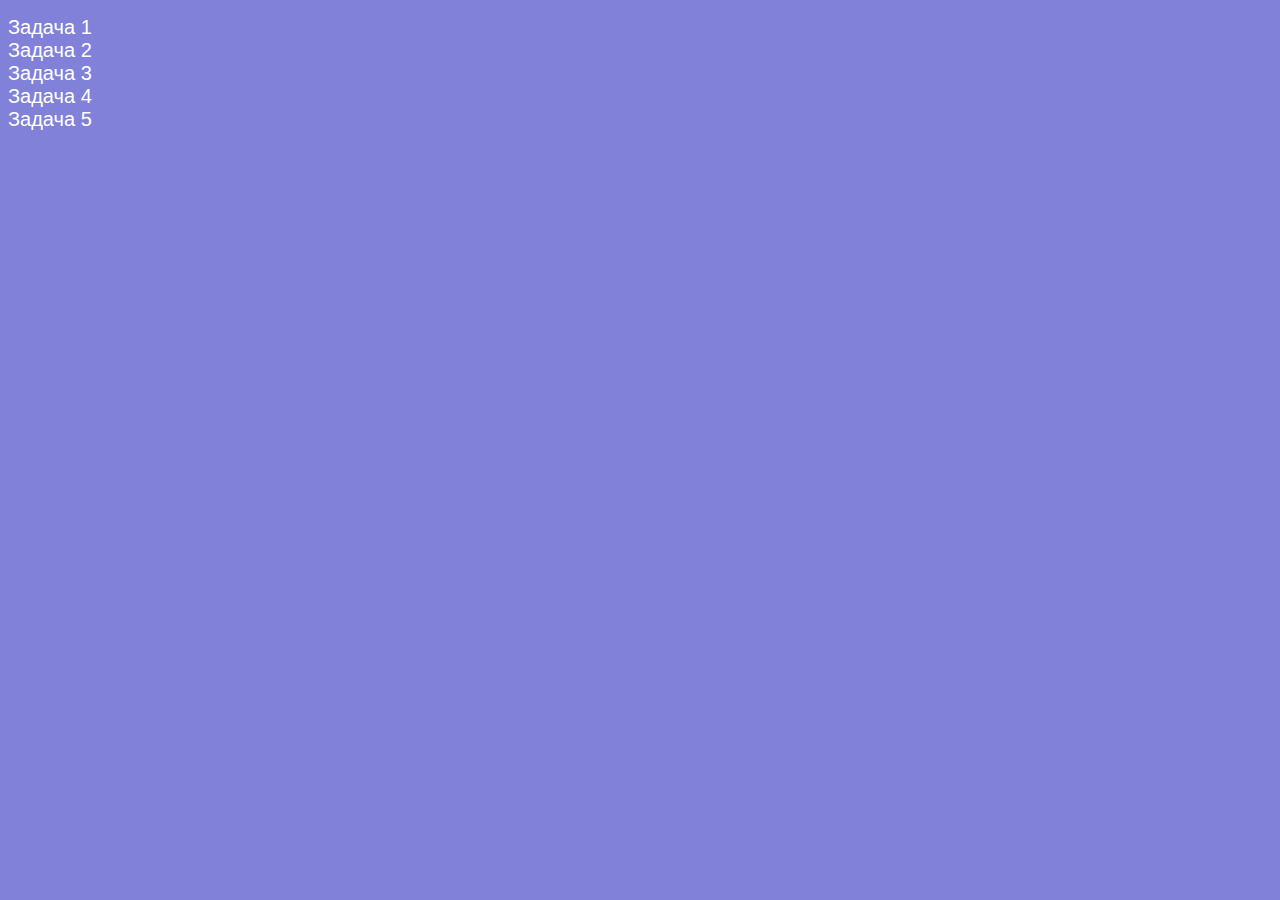
<file: index.html>
<!DOCTYPE html>
<html lang="en">
<head>
    <meta charset="UTF-8">
    <title>JS-Start</title>
    <link rel="stylesheet" href="css/style.css">
</head>
<body>
<ul>
  <li>
    <a href="task1/index.html">Задача 1</a>
  </li>
  <li>
    <a href="task2/index.html">Задача 2</a>
  </li>
  <li>
    <a href="task3/index.html">Задача 3</a>
  </li>
  <li>
    <a href="task4/index.html">Задача 4</a>
  </li>
  <li>
    <a href="task5/index.html">Задача 5</a>
  </li>
</ul>
</body>
</html>
</file>
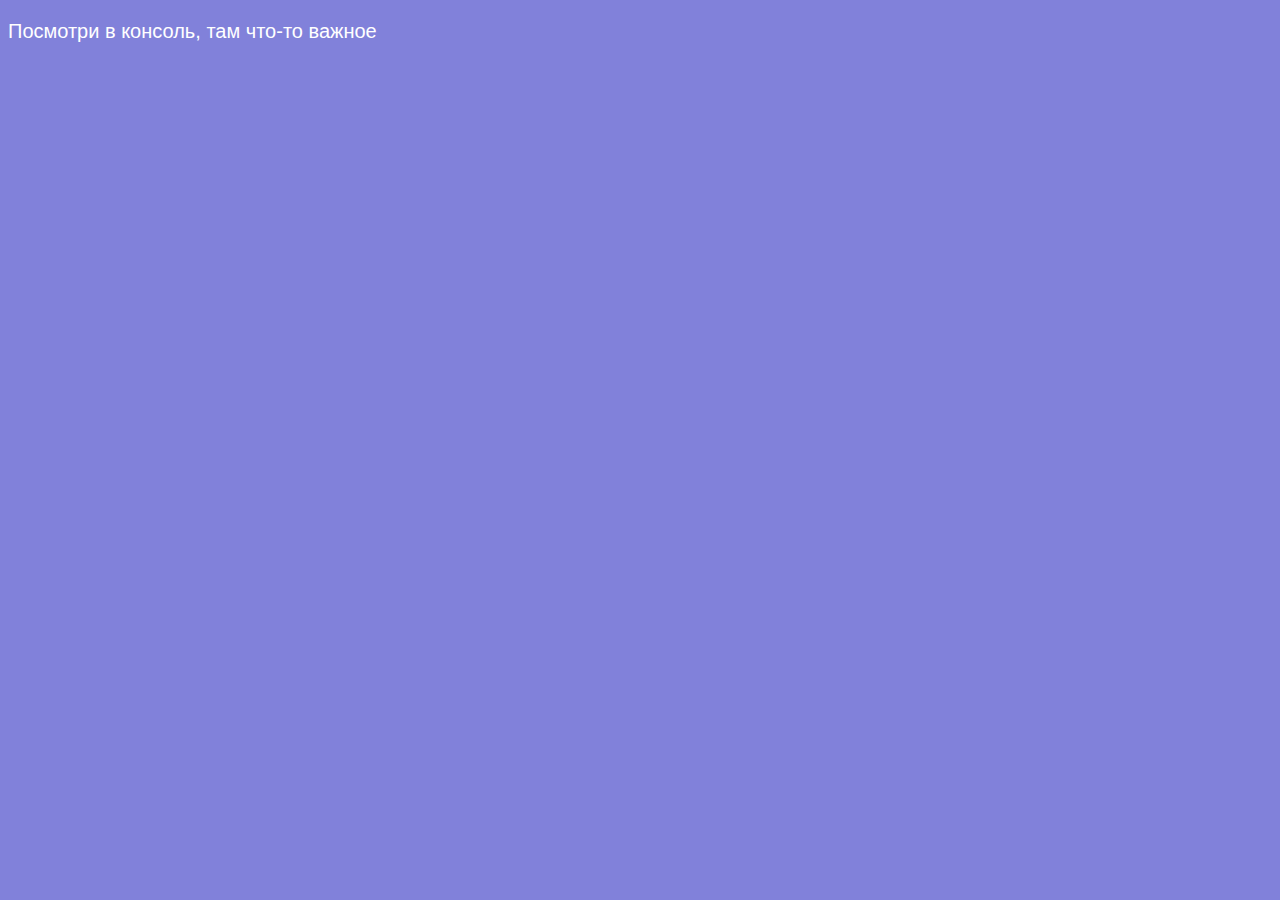
<file: task1/index.html>
<!DOCTYPE html>
<html lang="en">
<head>
    <meta charset="UTF-8">
    <title>JS-Start. 1 задача</title>
    <link rel="stylesheet" href="../css/style.css">
</head>
<body>
<p>Посмотри в консоль, там что-то важное</p>
</body>
<script src="script.js"></script>
</html>
</file>
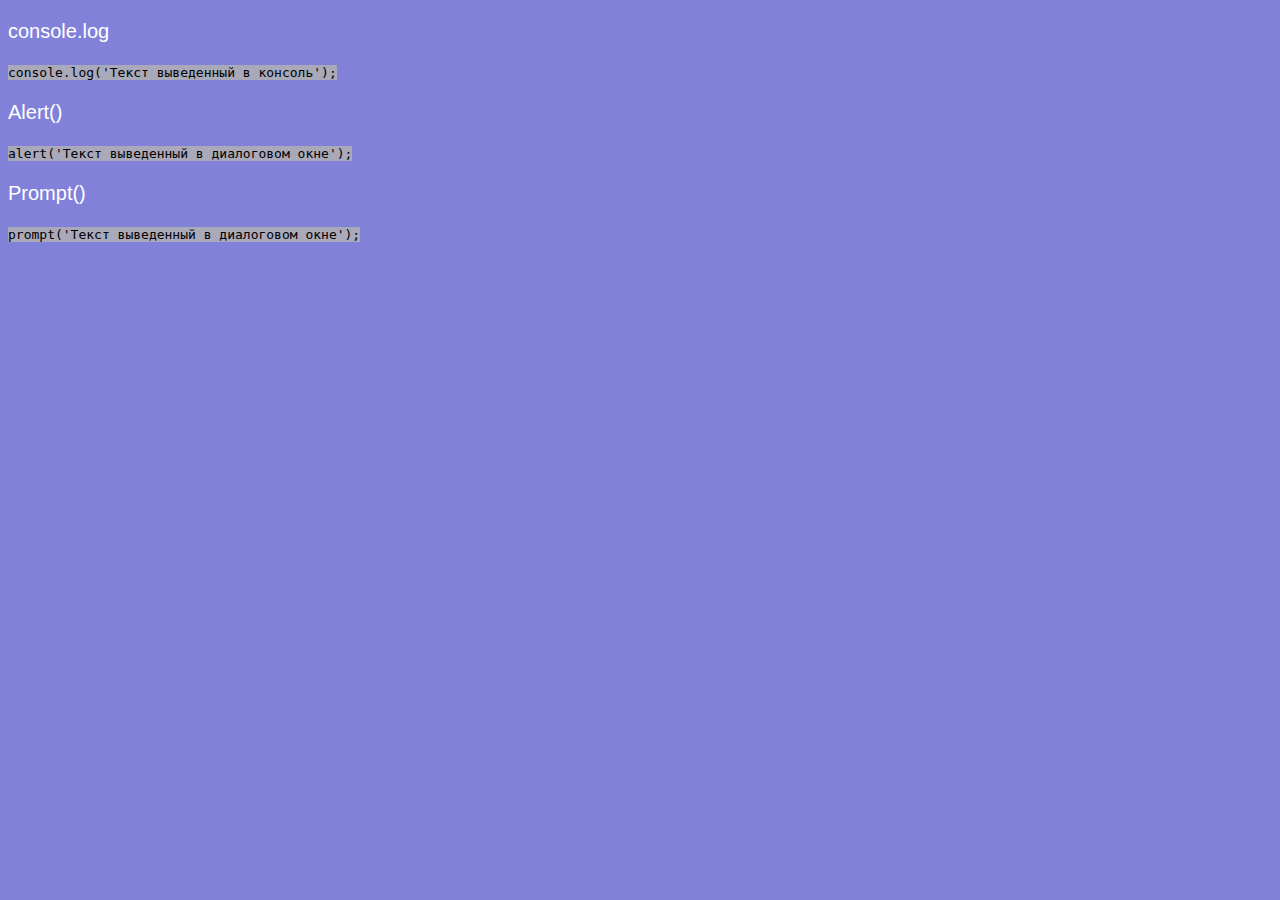
<file: task2/index.html>
<!DOCTYPE html>
<html lang="en">
<head>
    <meta charset="UTF-8">
    <title>JS-Start. 2 задача</title>
    <link rel="stylesheet" href="../css/style.css">
</head>
<body>
<p id="consoleLog">console.log</p>
<code>
 console.log('Текст выведенный в консоль');
</code>
<p id="alert">Alert()</p>
<code>
  alert('Текст выведенный в диалоговом окне');
</code>
<p id="prompt">Prompt()</p>
<code>
  prompt('Текст выведенный в диалоговом окне');
</code>
<script src="script.js"></script>
</body>
</html>
</file>
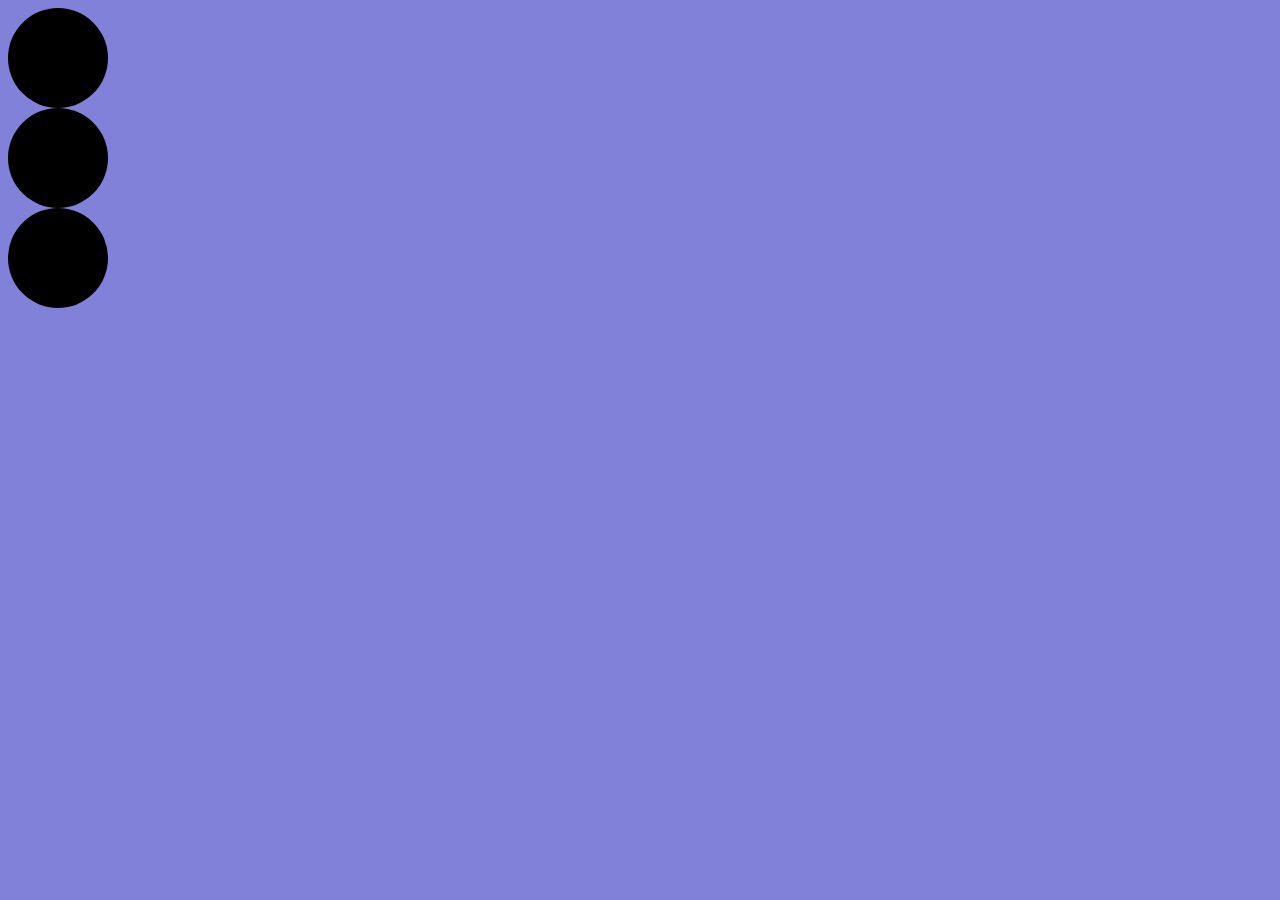
<file: task3/index.html>
<!DOCTYPE html>
<html lang="en">
<head>
    <meta charset="UTF-8">
    <title>JS-Start. 3 задача</title>
    <link rel="stylesheet" type="text/css" href="style.css">
    <link rel="stylesheet" href="../css/style.css">
</head>
<body>
    <article>
<div id="trafficLight_1"></div>
<div id="trafficLight_2"></div>
<div id="trafficLight_3"></div>
</article>
<script src="script.js"></script>
</body>
</html>
</file>
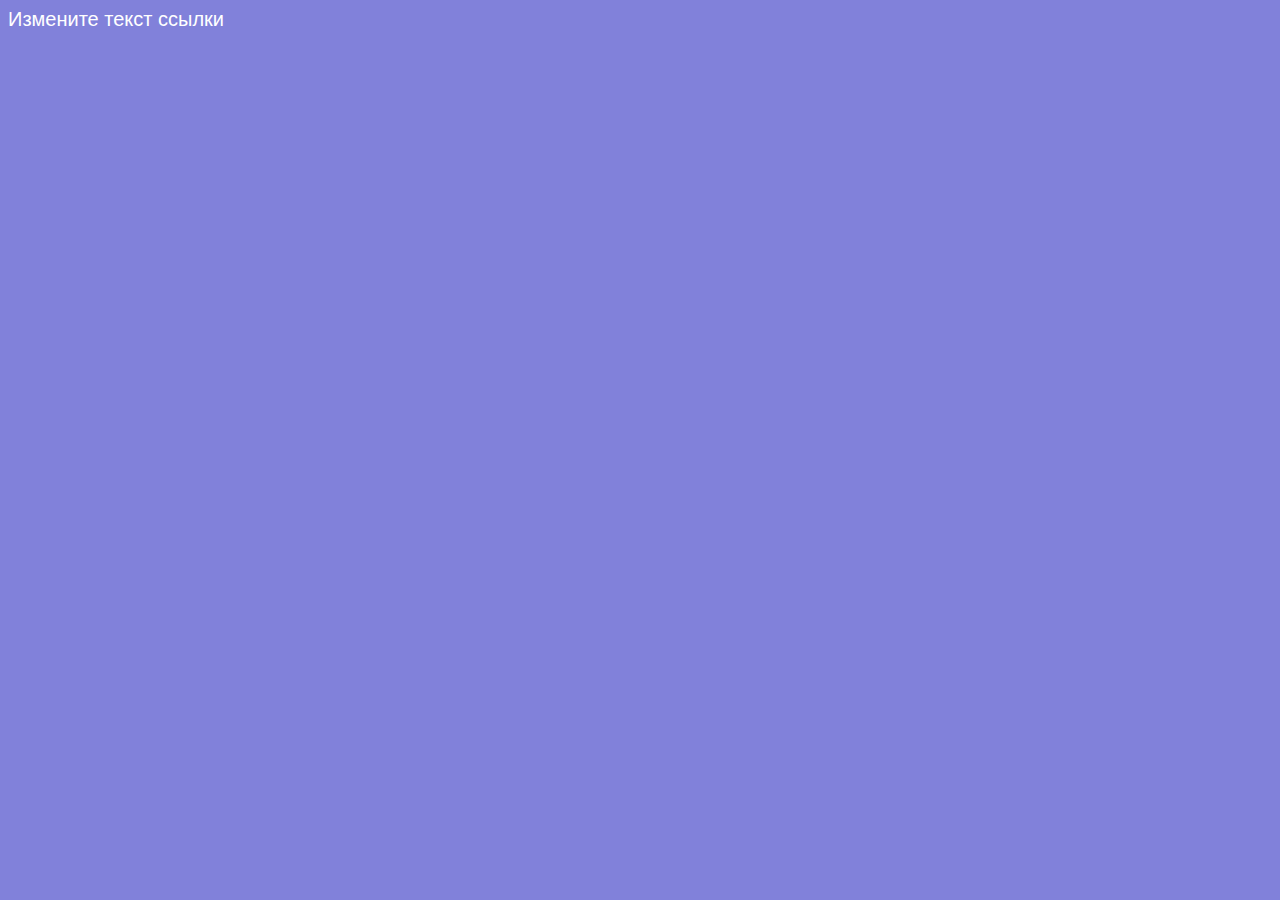
<file: task4/index.html>
<!DOCTYPE html>
<html lang="en">
<head>
    <meta charset="UTF-8">
    <title>JS-Start. 4 задача</title>
    <link rel="stylesheet" href="../css/style.css">
</head>
<body>
<a href="#">Измените текст ссылки</a>
<script src="script.js"></script>
</body>
</html>
</file>
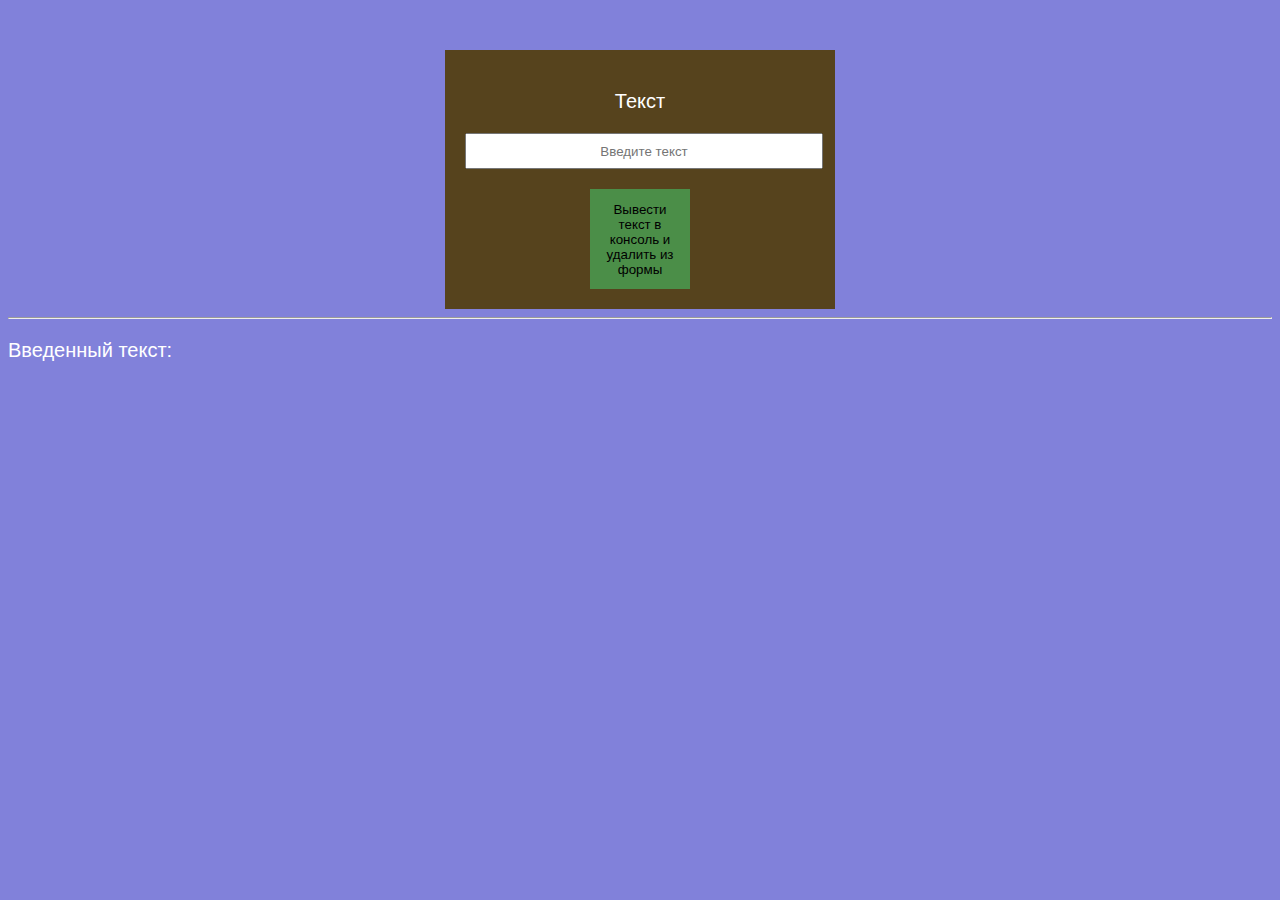
<file: task5/index.html>
<!DOCTYPE html>
<html lang="en">
<head>
    <meta charset="UTF-8">
    <title>JS-Start. 3 задача</title>
    <link rel="stylesheet" href="../css/style.css">
    <link rel="stylesheet" href="../css/style.css">
</head>
<body>
<form action="#">
    <label>
        <p>Текст</p>
        <input type="text" placeholder="Введите текст">
    </label>
    <button type="submit">
        Вывести текст в консоль и удалить из формы
    </button>
</form>
<hr>
<p>Введенный текст:</p>
<p id="duplicateField"></p>
<script src="script.js"></script>
</body>
</html>
</file>
<file: css/style.css>
body{
    background:rgb(129, 129, 218);
}
p,h1,h2,a{
    color: white;
    font-family:Arial, Helvetica, sans-serif;
    text-decoration: none;
}
p,a{
    font-size: 20px;
}
li{
    list-style-type: none;
}
ul{
    margin-left: 0;
    padding-left: 0;
}
a:hover{
    color: yellow;
}
a:link,:visited{
    color: white;
}
code{
    background:  rgb(169, 169, 186);
}
form{
    max-width: 350px;
    margin: 50px auto 0;
    padding: 20px;
    background: #56431d;
    font-family: 'Oswald', sans-serif;
}
label{
    text-align: center;
    align-items: center;
}
input{
    width: 350px;
    height: 30px;
}
input::placeholder{
    text-align: center;
}
button{
    margin-left: 125px;
    margin-top: 20px;
    width: 100px;
    height: 100px;
    background: rgb(75, 142, 72);
    border: 0px;
    
}
</file>
<file: task3/style.css>
div {
    width: 100px;
    height: 100px;
    border-radius: 50%;
    background: black;
  }
</file>
